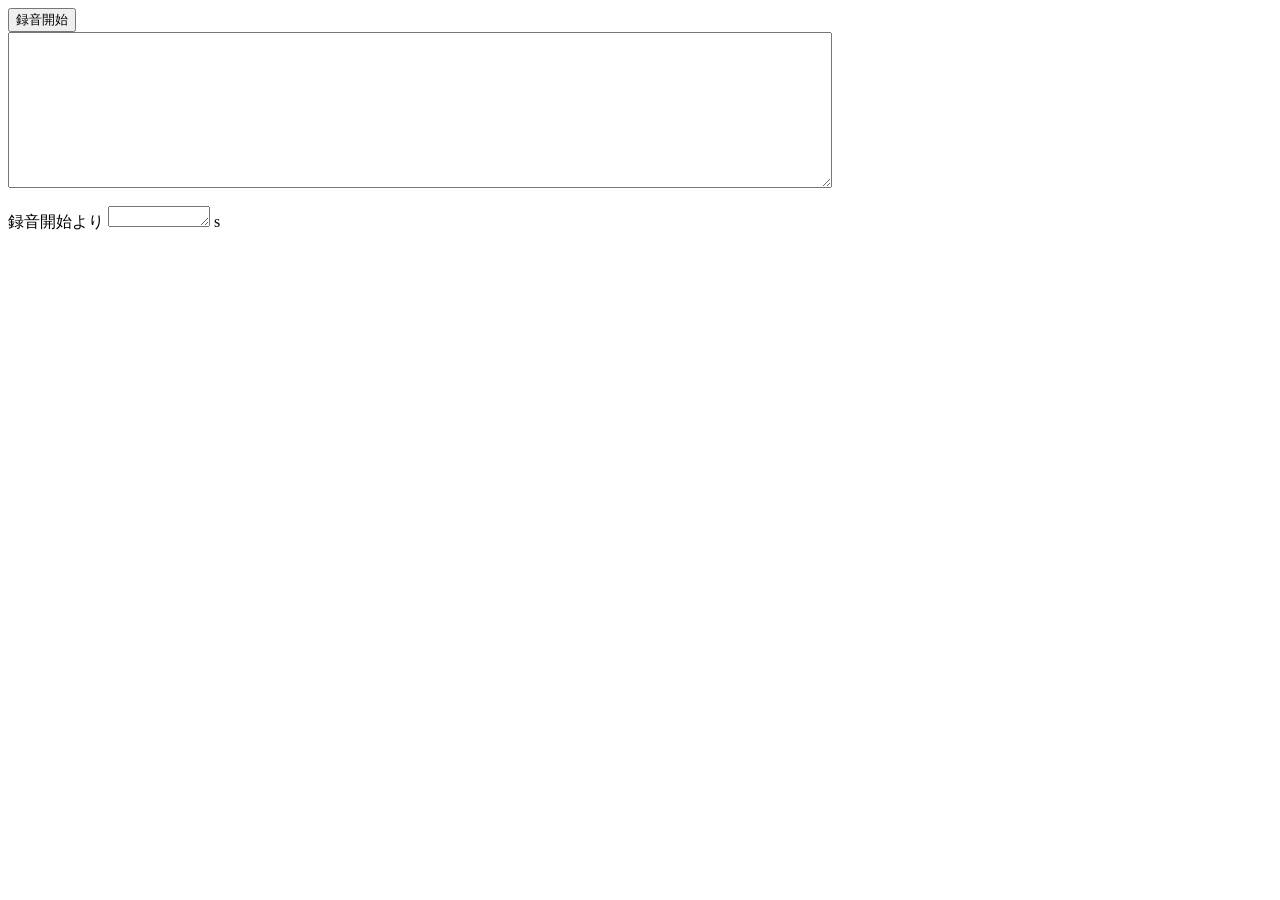
<file: test.html>
<html>
<head>
    <meta charset="UTF-8" />
    <title>Web Speech API</title>
    <script src="https://code.jquery.com/jquery-2.1.4.min.js"></script>
    <script>

	window.SpeechRecognition = window.SpeechRecognition || webkitSpeechRecognition;
	var recognition = new webkitSpeechRecognition();
	recognition.lang = 'ja';
	// 録音終了時トリガー
	// recognition.addEventListener('result', function(event){
	// 	console.log(event);
	//     var text = event.results.item(0).item(0).transcript;
	//     $("#result_text").val(text);
	// }, false);
	var startTime;
	//連続してとる
	recognition.continuous = true;
	recognition.onresult = function(event) {
  		console.log('Result');
		var currentTime = new Date();
		//経過時間
		var time = (currentTime - startTime)/1000;
		var length = event.results.length;
		if (length > 0) {
			console.log(event.results[length-1][0].transcript);
		    var text = event.results[length-1][0].transcript;
	    	$("#result_text").val(text);

			fileRef = new File ("/testFile");
			flag = fileRef.open ("w","","");
			if (flag)
			{
			fileRef.writeln(text);
			}
			fileRef.close();
//		recognition.stop();
  		console.log('Speech recognition abort!');
		recognition.stop();
		
//	    	$("#result_time").val(time);
		}
	}
	recognition.onstart = function() {
  		console.log('Speech recognition service has started');
	}
        recognition.onend = function(){
        	console.log('On End');
                recognition.start();
        }
	
	recognition.onaudiostart = function() {
  		console.log('Audio capturing started');
	}
	
	recognition.onsoundstart = function() {
  		console.log('Some sound is being received');
	}

	recognition.onspeechstart = function() {
  		console.log('Speech has been detected');
	}

	recognition.onspeechend = function() {
  		console.log('Speech has stopped being detected');
	}

	recognition.onsoundend = function() {
  		console.log('Sound has stopped being received');
	}
	recognition.onaudioend = function() {
  		console.log('Audio capturing ended');
	}

	recognition.onspeechstart = function() {
  		console.log('Speech has been detected');
  		var currentTime = new Date();
		//経過時間
		var time = (currentTime - startTime)/1000;
	    	$("#result_time").val(time);
	}
	// 録音開始
	// recognition.start();
	function record()
	{
	    recognition.start();
		startTime = new Date();
		console.log(startTime);
	}
	function stop()
	{
		var currentTime = new Date();
	}
</script>
</head>


<body>
<input type="button" onClick="record()" value="録音開始" />
<!-- <input type="button" onClick="stop()" value="停止" /> -->
<br/>
<textarea id="result_text" cols="100" rows="10">
</textarea>
<br />

<br/>録音開始より
<textarea id="result_time" cols="10" rows="1">
</textarea>
s<br />

</body>
</html>
</file>
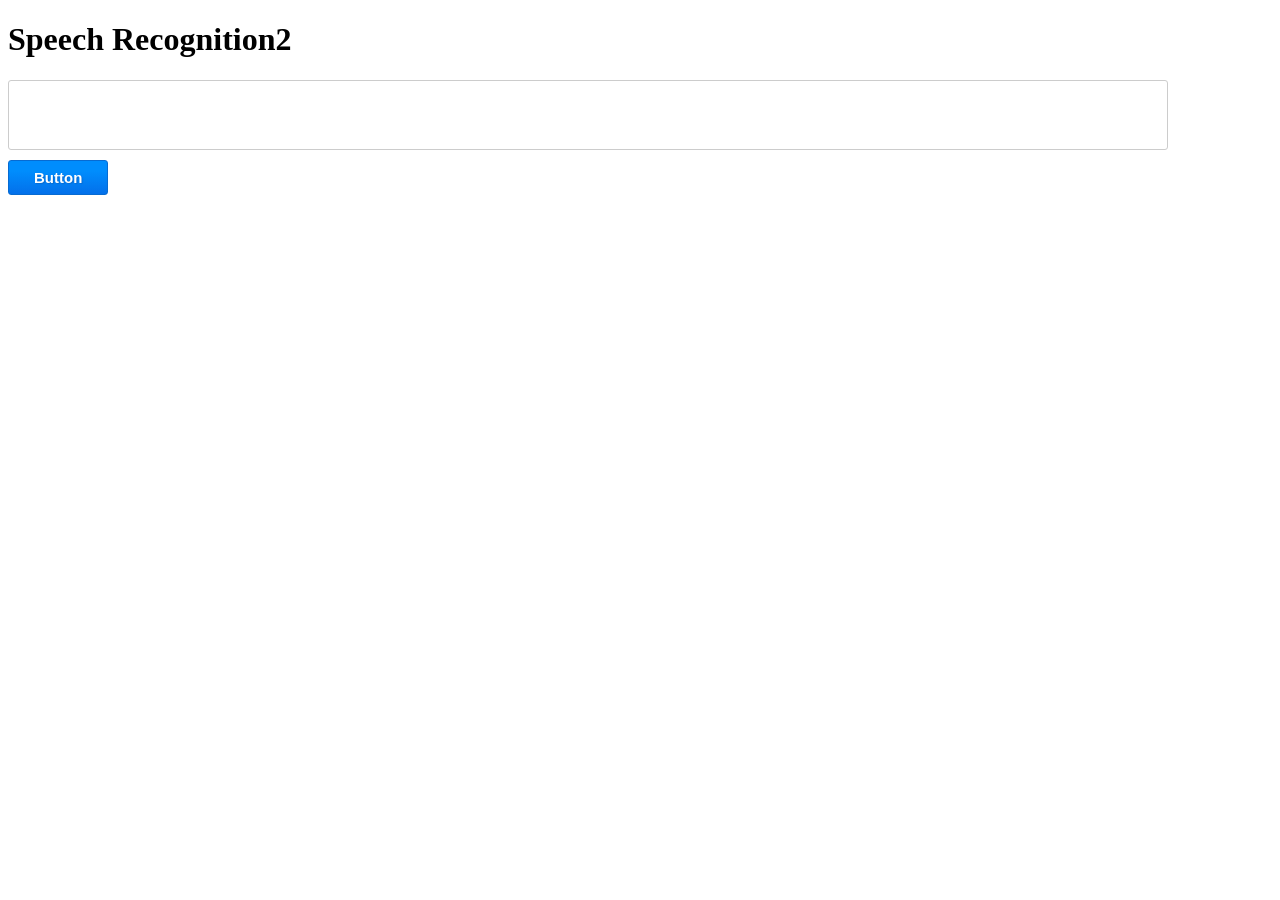
<file: realtime/test.html>
<!DOCTYPE html>
<html>
<head>
    <!--（headタグで囲まれた部分（head要素）には「付加情報」を記述）-->
    <link href="style.css" rel="stylesheet" type="text/css">
</head>
<body>
<script type="text/javascript" src="test.js"></script>
<!--（bodyタグで囲まれた部分（body要素）には「コンテンツ」を記述）-->
<h1>Speech Recognition2</h1>
<div id="area2"><span class="final" id="final_span"></span> <span class="interim" id="interim_span"></span></div>
<button id="btn2" type="button" onclick="main()">Button</button>
<!--<select id="select2">-->
    <!--<option value="ja-JP">日本語</option>-->
    <!--<option value="en-US">English</option>-->
<!--</select>-->

</body>
</html>
</file>
<file: realtime/style.css>
#area2 {
    width: 90%;
    height: 3em;
    padding: 10px;
    border: 1px solid #ccc;
    border-radius: 3px;
    margin-bottom: 10px;
}
#btn2 {
    background: -webkit-linear-gradient(top,#008dfd 30%,#0370ea 100%);
    color: white;
    text-shadow: 1px 1px 1px #076bd2;
    border-radius: 3px;
    border: 1px solid #076bd2;
    padding: 8px 25px;
    font-weight: 700;
    font-size: 15px;
}
#btn2.select {
    background: -webkit-linear-gradient(top,#f2739e 30%,#f23f7b 100%);
    text-shadow: 1px 1px 1px #f1115c;
    border: 1px solid #f1115c;
}
#select2 {
    width: 200px;
}
</file>
